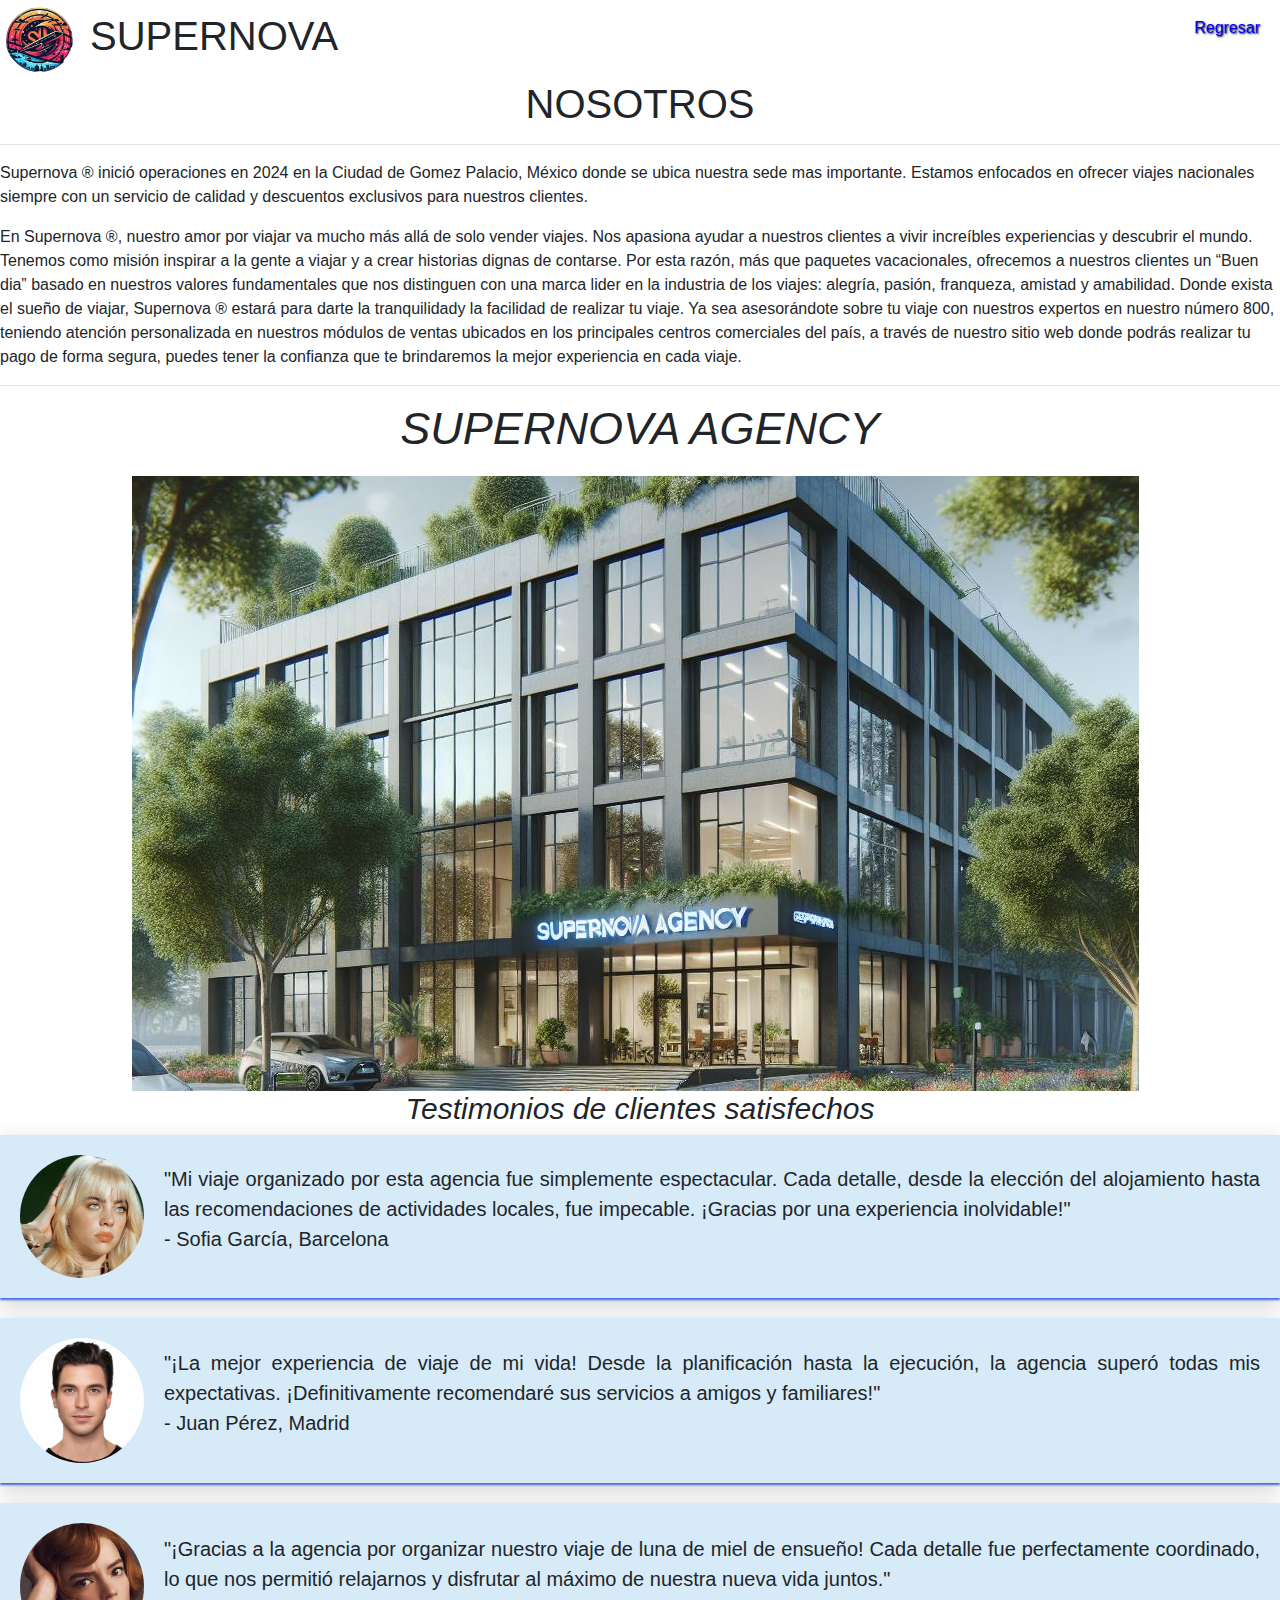
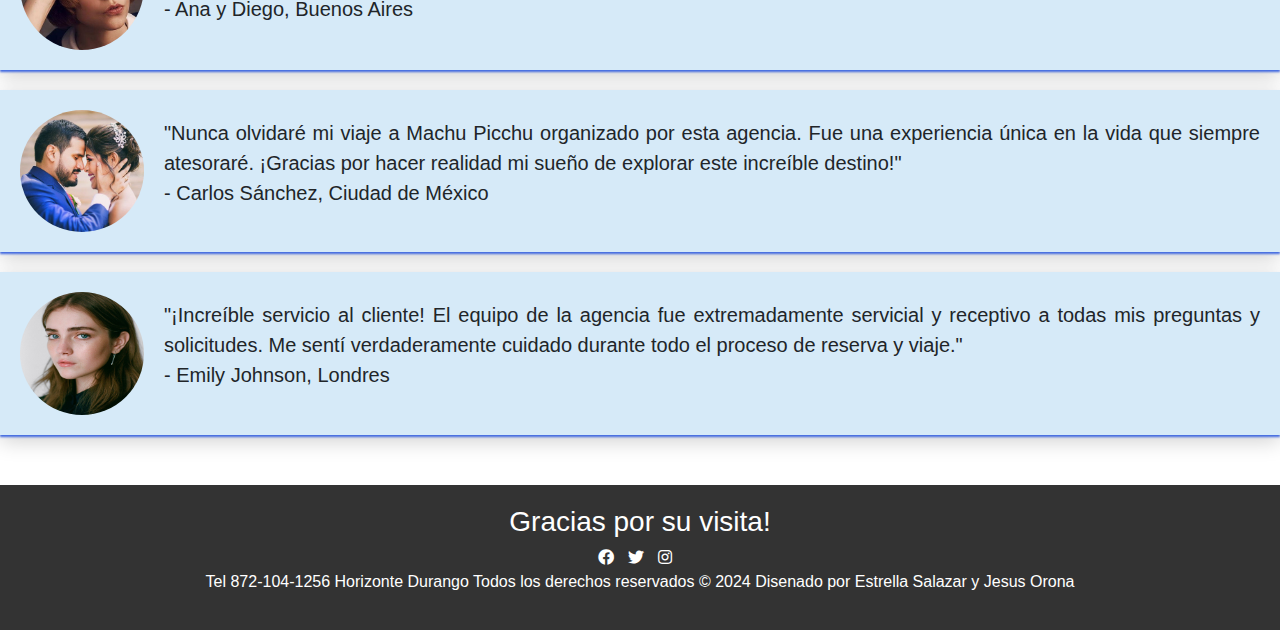
<file: ACERCADE.html>
<!DOCTYPE html>
<html lang="es">
<head>
    <meta charset="UTF-8">
    <meta name="viewport" content="width=device-width, initial-scale=1.0">
    <meta name="viewport" content="width=device-width, initial-scale=1, shrink-to-fit=no">
    <title>Acerca De Nuestra Agencia De Viajes SUPERNOVA</title>
    <link rel="stylesheet" href="ACERCADE.css">
    <link rel="stylesheet" href="https://cdnjs.cloudflare.com/ajax/libs/font-awesome/5.15.3/css/all.min.css">
    <link rel="stylesheet" href="https://stackpath.bootstrapcdn.com/bootstrap/4.5.2/css/bootstrap.min.css">
 
    <script>
        function cargarBootstrap() {
            // Cargar el archivo CSS de Bootstrap
            var bootstrapCSS = document.createElement("link");
            bootstrapCSS.rel = "stylesheet";
            bootstrapCSS.href = "https://stackpath.bootstrapcdn.com/bootstrap/4.5.2/css/bootstrap.min.css";
            document.head.appendChild(bootstrapCSS);

            // Cargar el archivo JavaScript de Bootstrap
            var bootstrapJS = document.createElement("script");
            bootstrapJS.src = "https://stackpath.bootstrapcdn.com/bootstrap/4.5.2/js/bootstrap.min.js";
            document.body.appendChild(bootstrapJS);
        }
    </script>
</head>
<body onload="cargarBootstrap()">

</head>
<body>
   <div class="logo-menu">
    <div class="logo-titulo">
        <img src="img/LOGO.png" alt="Logo">
        <h1>SUPERNOVA</h1>
    </div>
    <nav>
        <ul>
            <li><button class="menu-button" onclick="redireccionar('index.html')">Regresar</button></li>
        </ul>
    </nav>
</div>
<script>
    function redireccionar(destino) {
        window.location.href = destino;
    }
</script>

<section>
    <div class="nosotros">
        <h1 class="texto">NOSOTROS</h1>
<hr>
<p class="nos">Supernova ® inició operaciones en 2024 en la Ciudad de Gomez Palacio, México donde se ubica nuestra sede mas importante. Estamos enfocados en ofrecer viajes nacionales siempre con un servicio de calidad y descuentos exclusivos para nuestros clientes.</p>

<p class="nos">En Supernova ®, nuestro amor por viajar va mucho más allá de solo vender viajes. Nos apasiona ayudar a nuestros clientes a vivir increíbles experiencias y descubrir el mundo.
Tenemos como misión inspirar a la gente a viajar y a crear historias dignas de contarse. Por esta razón, más que paquetes vacacionales, ofrecemos a nuestros clientes un “Buen dia” basado en nuestros valores fundamentales que nos distinguen con una marca lider en la industria de los viajes: alegría, pasión, franqueza, amistad y amabilidad.
Donde exista el sueño de viajar, Supernova ® estará para darte la tranquilidady la facilidad de realizar tu viaje. Ya sea asesorándote sobre tu viaje con nuestros expertos en nuestro número 800, teniendo atención personalizada en nuestros módulos de ventas ubicados en los principales centros comerciales del país, a través de nuestro sitio web donde podrás realizar tu pago de forma segura, puedes tener la confianza que te brindaremos la mejor experiencia en cada viaje.</p>
<hr>
    </div>
</section>
        <section id="acerca-de">
    <h1>SUPERNOVA AGENCY</h1>
    <div class="imagen">
        <img src="colaboradores/Agency.png" alt="Nuestras Instalaciones">
    </div>
</section>

        <section id="testimonios">
            <h2>Testimonios de clientes satisfechos</h2>
            <div class="testimonial">
                <img src="img2/facial2.png" alt="Testimonio 1">
                <p class="pie">"Mi viaje organizado por esta agencia fue simplemente espectacular. Cada detalle, desde la elección del alojamiento hasta las recomendaciones de actividades locales, fue impecable. ¡Gracias por una experiencia inolvidable!"<br>- Sofia García, Barcelona</p>
            </div>
            <div class="testimonial">
                <img src="img2/facial1.png" alt="Testimonio 2">
                <p class="pie">"¡La mejor experiencia de viaje de mi vida! Desde la planificación hasta la ejecución, la agencia superó todas mis expectativas. ¡Definitivamente recomendaré sus servicios a amigos y familiares!"<br>- Juan Pérez, Madrid</p>
            </div>
            <div class="testimonial">
                <img src="img2/facial6.png" alt="Testimonio 3">
                <p class="pie">"¡Gracias a la agencia por organizar nuestro viaje de luna de miel de ensueño! Cada detalle fue perfectamente coordinado, lo que nos permitió relajarnos y disfrutar al máximo de nuestra nueva vida juntos."<br>- Ana y Diego, Buenos Aires</p>
            </div>
            <div class="testimonial">
                <img src="img2/facial8.png" alt="Testimonio 4">
                <p class="pie">"Nunca olvidaré mi viaje a Machu Picchu organizado por esta agencia. Fue una experiencia única en la vida que siempre atesoraré. ¡Gracias por hacer realidad mi sueño de explorar este increíble destino!"<br>- Carlos Sánchez, Ciudad de México</p>
            </div>
            <div class="testimonial">
                <img src="img2/facial7.png" alt="Testimonio 5">
                <p class="pie">"¡Increíble servicio al cliente! El equipo de la agencia fue extremadamente servicial y receptivo a todas mis preguntas y solicitudes. Me sentí verdaderamente cuidado durante todo el proceso de reserva y viaje."<br>- Emily Johnson, Londres</p>
            </div>
        </section>

        <footer>
            <div class="footer-contenido">
                <h3>Gracias por su visita!</h3>
                <div class="redes-sociales">
                  <a href="https://www.facebook.com/profile.php?id=61558799135262&mibextid=ZbWKwL" target="_blank"><i class="fab fa-facebook"></i></a>
    <a href="https://x.com/Agenc_Supernova?t=EXm9Y-jYQDQW731eJVU-0A&s=09" target="_blank"><i class="fab fa-twitter"></i></a>
    <a href="https://www.instagram.com/estrella_pj95?igsh=MXdvcnRtcWNjdnBocQ==" target="_blank"><i class="fab fa-instagram"></i></a>
    <!-- Puedes añadir más iconos y enlaces según necesites -->
  </div>


    </div>
    <div class="footer-button"> 
        <p>Tel 872-104-1256
Horizonte Durango
Todos los derechos reservados &copy; 2024 <span>Disenado por Estrella Salazar y Jesus Orona</span>
        </p>
     </div> 
     <script src="https://stackpath.bootstrapcdn.com/bootstrap/4.5.2/js/bootstrap.min.js"></script>
 </body>
</footer>
</file>
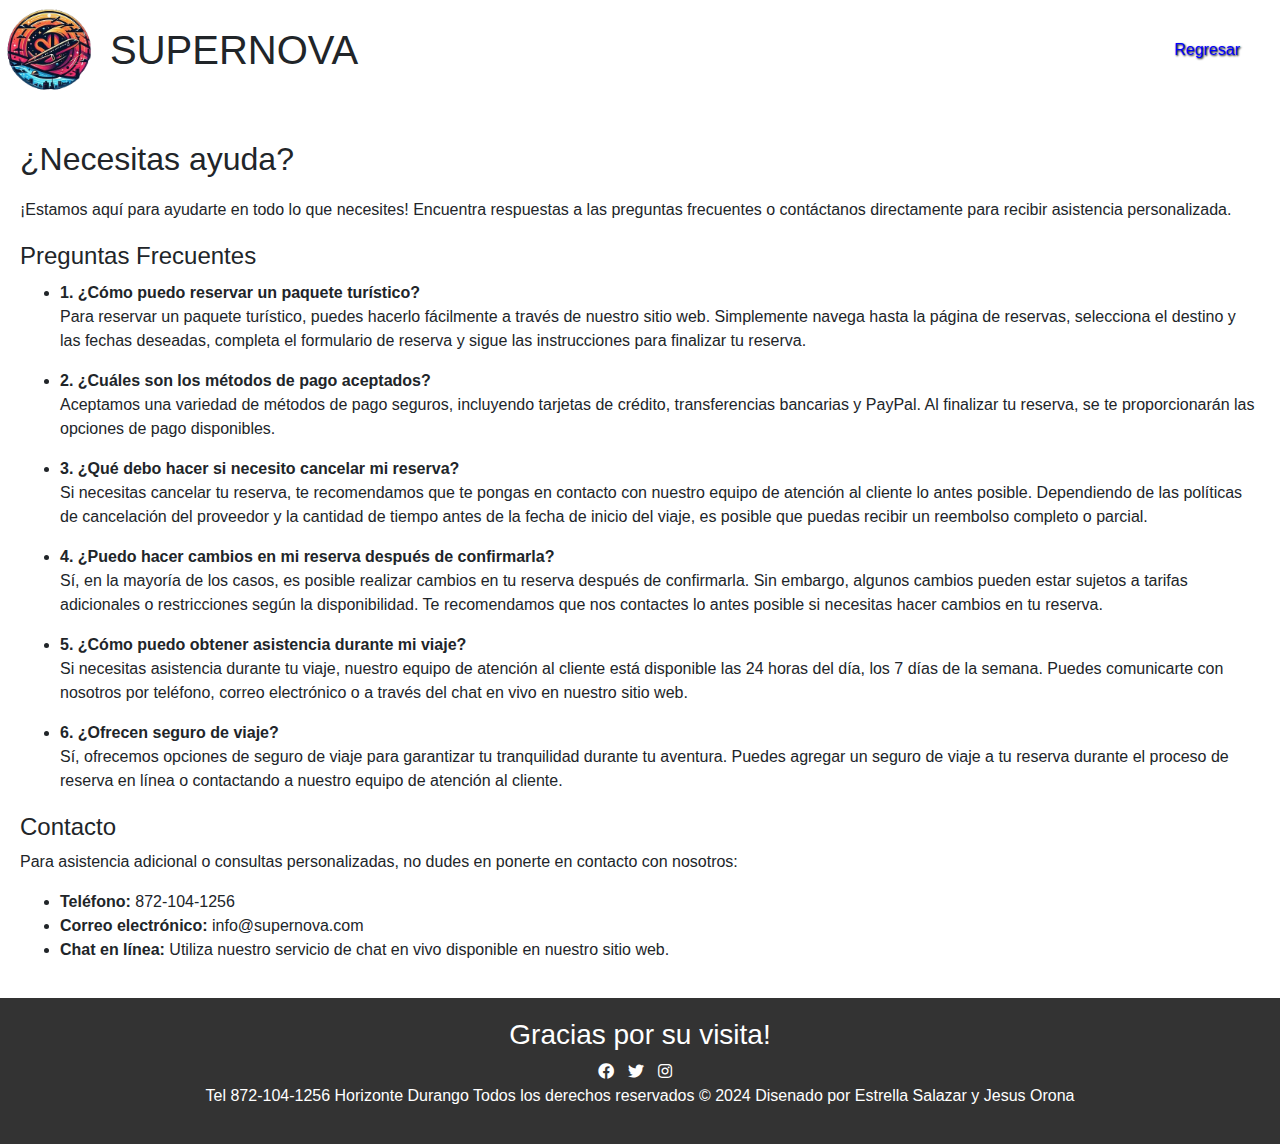
<file: AYUDA.html>
<!DOCTYPE html>
<html lang="es">
<head>
    <meta charset="UTF-8">
    <meta name="viewport" content="width=device-width, initial-scale=1.0">
    <meta name="viewport" content="width=device-width, initial-scale=1, shrink-to-fit=no">
    <title>Ayuda - Agencia de Viajes SUPERNOVA</title>
    <link rel="stylesheet" href="AYUDA.css">
    <link rel="stylesheet" href="https://cdnjs.cloudflare.com/ajax/libs/font-awesome/5.15.3/css/all.min.css" />
    <link rel="stylesheet" href="https://stackpath.bootstrapcdn.com/bootstrap/4.5.2/css/bootstrap.min.css">

    <script>
        function cargarBootstrap() {
            // Cargar el archivo CSS de Bootstrap
            var bootstrapCSS = document.createElement("link");
            bootstrapCSS.rel = "stylesheet";
            bootstrapCSS.href = "https://stackpath.bootstrapcdn.com/bootstrap/4.5.2/css/bootstrap.min.css";
            document.head.appendChild(bootstrapCSS);

            // Cargar el archivo JavaScript de Bootstrap
            var bootstrapJS = document.createElement("script");
            bootstrapJS.src = "https://stackpath.bootstrapcdn.com/bootstrap/4.5.2/js/bootstrap.min.js";
            document.body.appendChild(bootstrapJS);
        }
    </script>
</head>
<body onload="cargarBootstrap()">

</head>
<body>
    <div class="logo-menu">
    <div class="logo-titulo">
        <img src="img/LOGO.png" alt="Logo">
        <h1>SUPERNOVA</h1>
    </div>
    <nav>
        <ul>
            <li><button class="menu-button" onclick="redireccionar('index.html')">Regresar</button></li>
        </ul>
    </nav>
</div>
<script>
    function redireccionar(destino) {
        window.location.href = destino;
    }
</script>

        <section class="ayuda">
            <h1>¿Necesitas ayuda?</h1>
            <p>¡Estamos aquí para ayudarte en todo lo que necesites! Encuentra respuestas a las preguntas frecuentes o contáctanos directamente para recibir asistencia personalizada.</p>

            <h2>Preguntas Frecuentes</h2>
            <ul>
                <li><strong>1. ¿Cómo puedo reservar un paquete turístico?</strong></li>
                <p>Para reservar un paquete turístico, puedes hacerlo fácilmente a través de nuestro sitio web. Simplemente navega hasta la página de reservas, selecciona el destino y las fechas deseadas, completa el formulario de reserva y sigue las instrucciones para finalizar tu reserva.</p>
                <li><strong>2. ¿Cuáles son los métodos de pago aceptados?</strong></li>
                <p>Aceptamos una variedad de métodos de pago seguros, incluyendo tarjetas de crédito, transferencias bancarias y PayPal. Al finalizar tu reserva, se te proporcionarán las opciones de pago disponibles.</p>
                <li><strong>3. ¿Qué debo hacer si necesito cancelar mi reserva?</strong></li>
                <p>Si necesitas cancelar tu reserva, te recomendamos que te pongas en contacto con nuestro equipo de atención al cliente lo antes posible. Dependiendo de las políticas de cancelación del proveedor y la cantidad de tiempo antes de la fecha de inicio del viaje, es posible que puedas recibir un reembolso completo o parcial.</p>
                <li><strong>4. ¿Puedo hacer cambios en mi reserva después de confirmarla?</strong></li>
                <p>Sí, en la mayoría de los casos, es posible realizar cambios en tu reserva después de confirmarla. Sin embargo, algunos cambios pueden estar sujetos a tarifas adicionales o restricciones según la disponibilidad. Te recomendamos que nos contactes lo antes posible si necesitas hacer cambios en tu reserva.</p>
                <li><strong>5. ¿Cómo puedo obtener asistencia durante mi viaje?</strong></li>
                <p>Si necesitas asistencia durante tu viaje, nuestro equipo de atención al cliente está disponible las 24 horas del día, los 7 días de la semana. Puedes comunicarte con nosotros por teléfono, correo electrónico o a través del chat en vivo en nuestro sitio web.</p>
                <li><strong>6. ¿Ofrecen seguro de viaje?</strong></li>
                <p>Sí, ofrecemos opciones de seguro de viaje para garantizar tu tranquilidad durante tu aventura. Puedes agregar un seguro de viaje a tu reserva durante el proceso de reserva en línea o contactando a nuestro equipo de atención al cliente.</p>
            </ul>

            <h2>Contacto</h2>
            <p>Para asistencia adicional o consultas personalizadas, no dudes en ponerte en contacto con nosotros:</p>
            <ul>
                <li><strong>Teléfono:</strong> 872-104-1256</li>
                <li><strong>Correo electrónico:</strong> info@supernova.com</li>
                <li><strong>Chat en línea:</strong> Utiliza nuestro servicio de chat en vivo disponible en nuestro sitio web.</li>
            </ul>
        </section>
    </div>

    <footer>
        <!-- Contenido del footer -->
        <div class="footer-contenido">
        <h3>Gracias por su visita!</h3>
<div class="redes-sociales">
    <a href="https://www.facebook.com/profile.php?id=61558799135262&mibextid=ZbWKwL" target="_blank"><i class="fab fa-facebook"></i></a>
    <a href="https://x.com/Agenc_Supernova?t=EXm9Y-jYQDQW731eJVU-0A&s=09" target="_blank"><i class="fab fa-twitter"></i></a>
    <a href="https://www.instagram.com/estrella_pj95?igsh=MXdvcnRtcWNjdnBocQ==" target="_blank"><i class="fab fa-instagram"></i></a>
    <!-- Puedes añadir más iconos y enlaces según necesites -->
  </div>


    </div>
    <div class="footer-button"> 
        <p>Tel 872-104-1256
Horizonte Durango
Todos los derechos reservados &copy; 2024 <span>Disenado por Estrella Salazar y Jesus Orona</span>
        </p>
     </div> 
    </footer>
    <script src="https://stackpath.bootstrapcdn.com/bootstrap/4.5.2/js/bootstrap.min.js"></script>
</body>
</html>
</file>
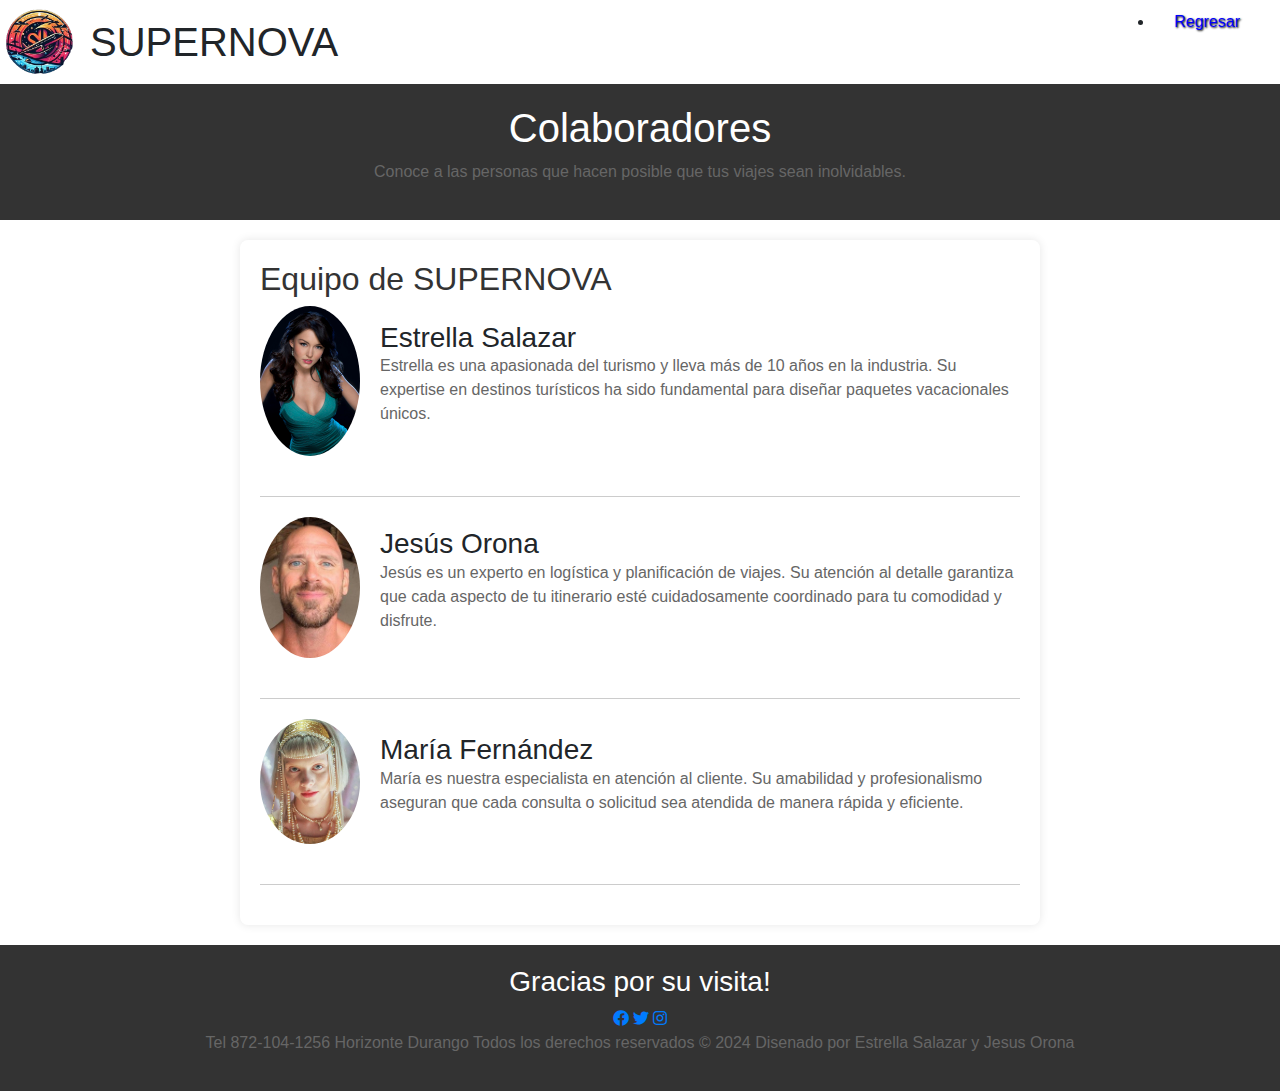
<file: COLABORADORES.html>
<!DOCTYPE html>
<html lang="es">
<head>
    <meta charset="UTF-8">
    <meta name="viewport" content="width=device-width, initial-scale=1.0">
    <meta name="viewport" content="width=device-width, initial-scale=1, shrink-to-fit=no">
    <title>Colaboradores - Agencia de Viajes SUPERNOVA</title>
    <link rel="stylesheet" href="COLABORADORES.css">
    <link rel="stylesheet" href="https://cdnjs.cloudflare.com/ajax/libs/font-awesome/5.15.3/css/all.min.css">
    <link rel="stylesheet" href="https://stackpath.bootstrapcdn.com/bootstrap/4.5.2/css/bootstrap.min.css">
</head>
<script>
        function cargarBootstrap() {
            // Cargar el archivo CSS de Bootstrap
            var bootstrapCSS = document.createElement("link");
            bootstrapCSS.rel = "stylesheet";
            bootstrapCSS.href = "https://stackpath.bootstrapcdn.com/bootstrap/4.5.2/css/bootstrap.min.css";
            document.head.appendChild(bootstrapCSS);

            // Cargar el archivo JavaScript de Bootstrap
            var bootstrapJS = document.createElement("script");
            bootstrapJS.src = "https://stackpath.bootstrapcdn.com/bootstrap/4.5.2/js/bootstrap.min.js";
            document.body.appendChild(bootstrapJS);
        }
    </script>
</head>
<body onload="cargarBootstrap()">

</head>
<body>
<body>
   <div class="logo-menu">
    <div class="logo-titulo">
        <img src="img/LOGO.png" alt="Logo">
        <h1>SUPERNOVA</h1>
    </div>
    <nav>
        <ul>
            <li><button class="menu-button" onclick="redireccionar('index.html')">Regresar</button></li>
        </ul>
    </nav>
</div>
<script>
    function redireccionar(destino) {
        window.location.href = destino;
    }
</script>
<header>
    <h1>Colaboradores</h1>
    <p>Conoce a las personas que hacen posible que tus viajes sean inolvidables.</p>
</header>

<article>
    <h2>Equipo de SUPERNOVA</h2>
    <section>
        <div class="colaborador">
        <img src="colaboradores/teresa.jpg" alt="Estrella Salazar">
        <div class="info-colaborador">

        <h3>Estrella Salazar</h3>
        <p>Estrella es una apasionada del turismo y lleva más de 10 años en la industria. Su expertise en destinos turísticos ha sido fundamental para diseñar paquetes vacacionales únicos.</p>
        </div>
    </div>

    </section>
    <section>
        <div class="colaborador">
        <img src="colaboradores/pelon.jpg" alt="Jesus Orona">
        <div class="info-colaborador">

        <h3>Jesús Orona</h3>
        <p>Jesús es un experto en logística y planificación de viajes. Su atención al detalle garantiza que cada aspecto de tu itinerario esté cuidadosamente coordinado para tu comodidad y disfrute.</p>
        </div>
    </div>

    </section>
    <section>
        <div class="colaborador">
        <img src="colaboradores/aurora.jpg" alt="María Fernández">
        <div class="info-colaborador">

        <h3>María Fernández</h3>
        <p>María es nuestra especialista en atención al cliente. Su amabilidad y profesionalismo aseguran que cada consulta o solicitud sea atendida de manera rápida y eficiente.</p>
        </div>
    </div>

    </section>
</article>

<footer>
            <div class="footer-contenido">
                <h3>Gracias por su visita!</h3>
                <div class="redes-sociales">
                  <a href="https://www.facebook.com/profile.php?id=61558799135262&mibextid=ZbWKwL" target="_blank"><i class="fab fa-facebook"></i></a>
    <a href="https://x.com/Agenc_Supernova?t=EXm9Y-jYQDQW731eJVU-0A&s=09" target="_blank"><i class="fab fa-twitter"></i></a>
    <a href="https://www.instagram.com/estrella_pj95?igsh=MXdvcnRtcWNjdnBocQ==" target="_blank"><i class="fab fa-instagram"></i></a>
    <!-- Puedes añadir más iconos y enlaces según necesites -->
  </div>


    </div>
    <div class="footer-button"> 
        <p>Tel 872-104-1256
Horizonte Durango
Todos los derechos reservados &copy; 2024 <span>Disenado por Estrella Salazar y Jesus Orona</span>
        </p>
     </div> 
 <script src="https://stackpath.bootstrapcdn.com/bootstrap/4.5.2/js/bootstrap.min.js"></script>
</body>
</html>
</file>
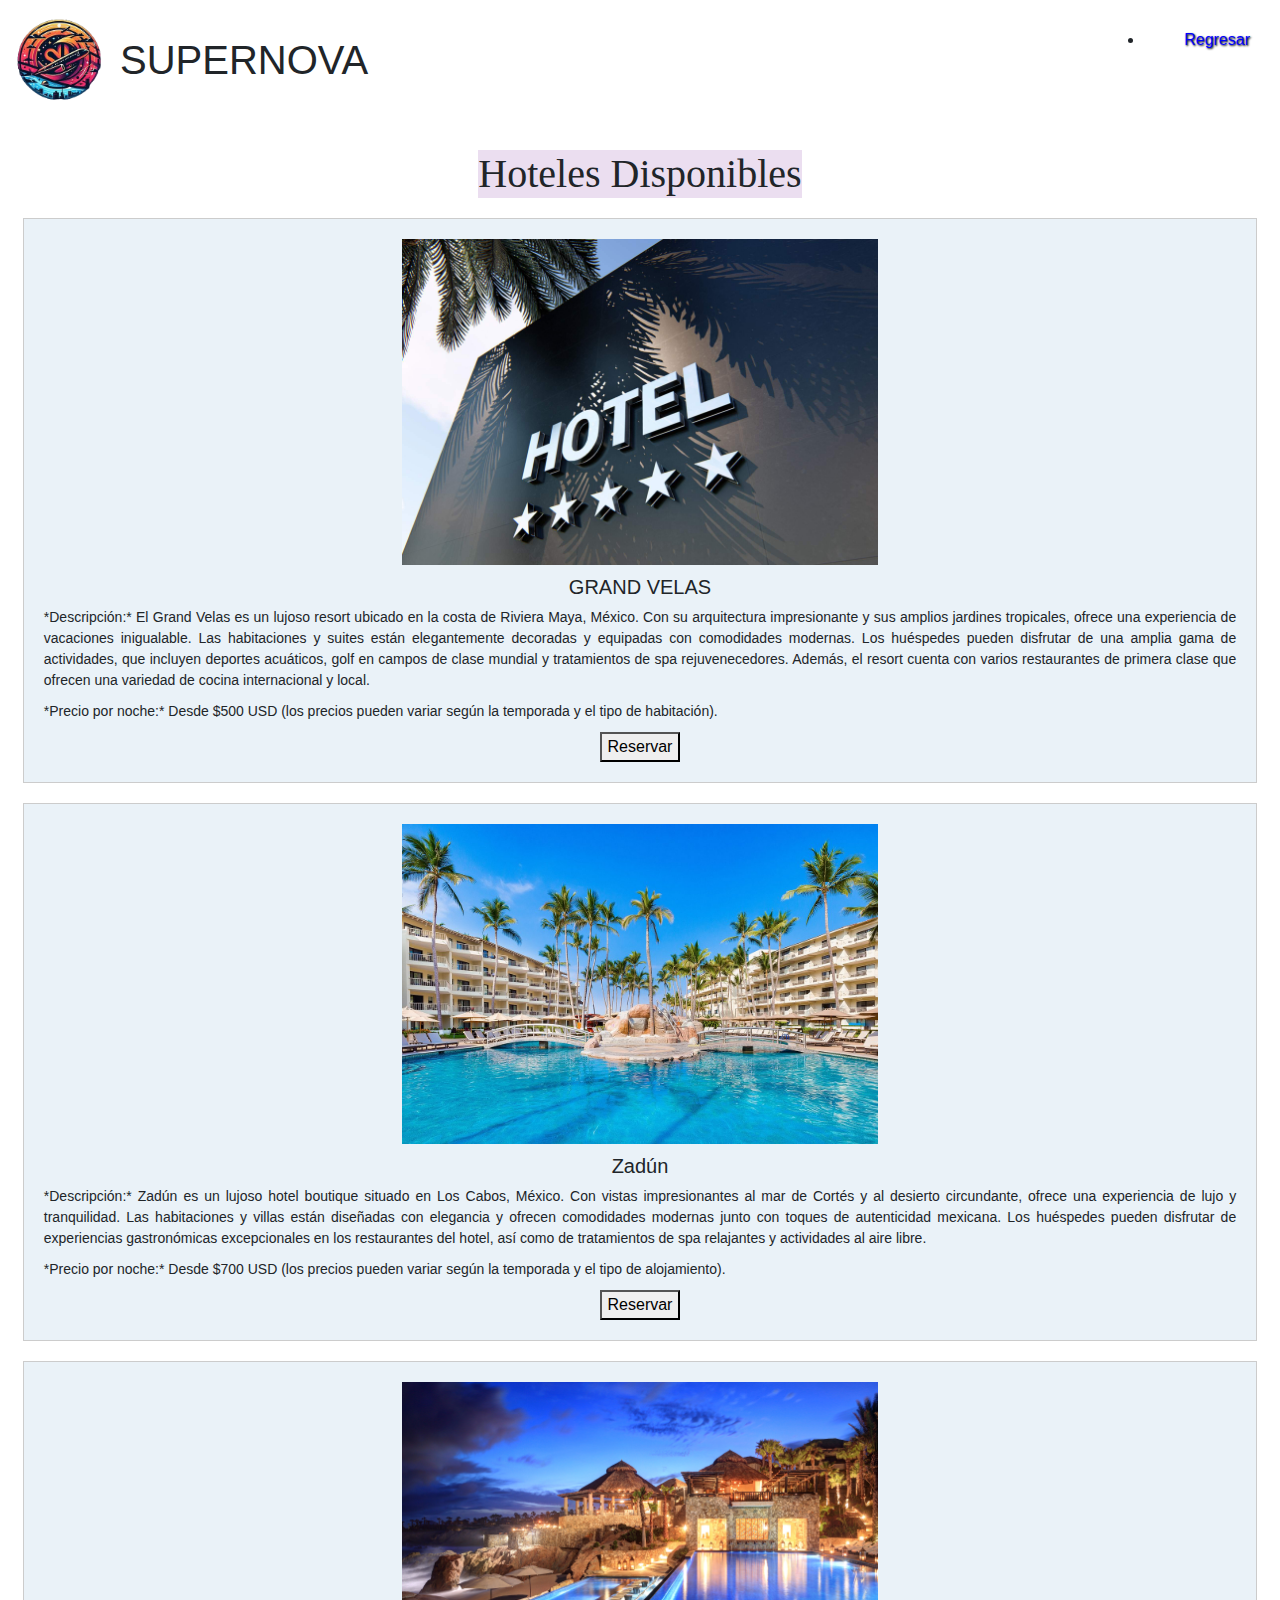
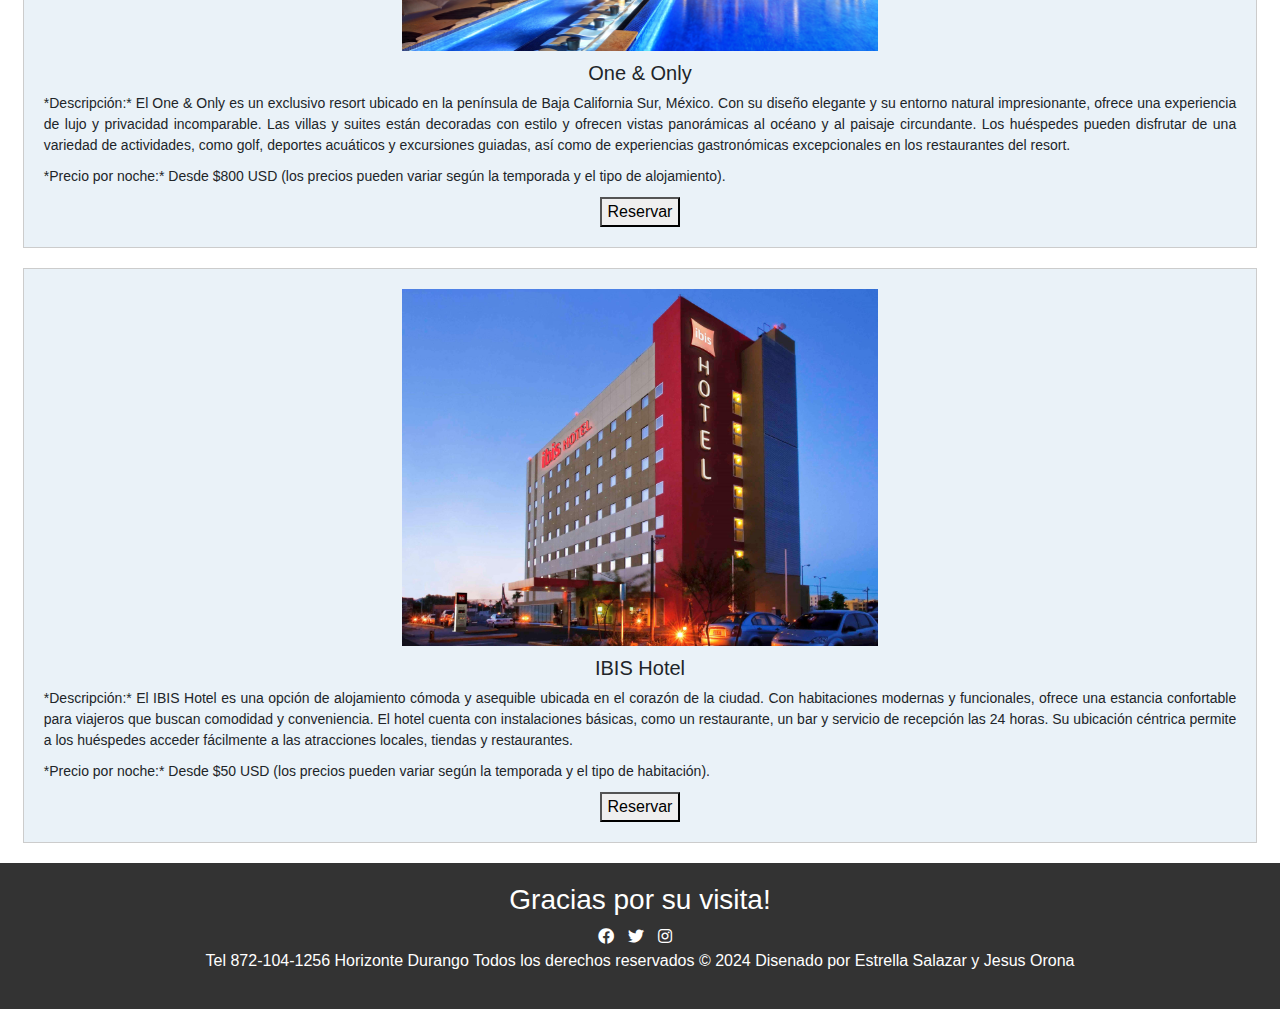
<file: HOTELES.html>
<!DOCTYPE html>
<html lang="es">
<head>
    <meta charset="UTF-8">
    <meta name="viewport" content="width=device-width, initial-scale=1.0">
    <meta name="viewport" content="width=device-width, initial-scale=1, shrink-to-fit=no">
    <title>Hoteles - Agencia de Viajes SUPERNOVA</title>
    <link rel="stylesheet" href="HOTELES.css"> <!-- Enlaza tu archivo CSS aquí -->
    <link rel="stylesheet" href="https://cdnjs.cloudflare.com/ajax/libs/font-awesome/5.15.3/css/all.min.css" />
    <link rel="stylesheet" href="https://stackpath.bootstrapcdn.com/bootstrap/4.5.2/css/bootstrap.min.css">

    <script>
        function cargarBootstrap() {
            // Cargar el archivo CSS de Bootstrap
            var bootstrapCSS = document.createElement("link");
            bootstrapCSS.rel = "stylesheet";
            bootstrapCSS.href = "https://stackpath.bootstrapcdn.com/bootstrap/4.5.2/css/bootstrap.min.css";
            document.head.appendChild(bootstrapCSS);

            // Cargar el archivo JavaScript de Bootstrap
            var bootstrapJS = document.createElement("script");
            bootstrapJS.src = "https://stackpath.bootstrapcdn.com/bootstrap/4.5.2/js/bootstrap.min.js";
            document.body.appendChild(bootstrapJS);
        }
    </script>
</head>
<body onload="cargarBootstrap()">

</head>
<body>
    <div class="logo-menu">
    <div class="logo-titulo">
        <img src="img/LOGO.png" alt="Logo">
        <h1>SUPERNOVA</h1>
    </div>
    <nav>
        <ul>
            <li><button class="menu-button" onclick="redireccionar('index.html')">Regresar</button></li>
        </ul>
    </nav>
</div>
<script>
    function redireccionar(destino) {
        window.location.href = destino;
    }
</script>
    <section class="hoteles">
        <h1>Hoteles Disponibles</h1>

        <div class="hotel">
            <img src="hoteles/hotel1.jpg" alt="Hotel 1">
            <h2>GRAND VELAS</h2>
            <p> *Descripción:* El Grand Velas es un lujoso resort ubicado en la costa de Riviera Maya, México. Con su arquitectura impresionante y sus amplios jardines tropicales, ofrece una experiencia de vacaciones inigualable. Las habitaciones y suites están elegantemente decoradas y equipadas con comodidades modernas. Los huéspedes pueden disfrutar de una amplia gama de actividades, que incluyen deportes acuáticos, golf en campos de clase mundial y tratamientos de spa rejuvenecedores. Además, el resort cuenta con varios restaurantes de primera clase que ofrecen una variedad de cocina internacional y local.</p>
            <p>*Precio por noche:* Desde $500 USD (los precios pueden variar según la temporada y el tipo de habitación).</p>
             <a href="RESERVAS.html"><button>Reservar</button></a>

        </div>

        <div class="hotel">
            <img src="hoteles/hotel2.jpg" alt="Hotel 2">
            <h2>Zadún</h2>
            <p>*Descripción:* Zadún es un lujoso hotel boutique situado en Los Cabos, México. Con vistas impresionantes al mar de Cortés y al desierto circundante, ofrece una experiencia de lujo y tranquilidad. Las habitaciones y villas están diseñadas con elegancia y ofrecen comodidades modernas junto con toques de autenticidad mexicana. Los huéspedes pueden disfrutar de experiencias gastronómicas excepcionales en los restaurantes del hotel, así como de tratamientos de spa relajantes y actividades al aire libre.</p>
            <p> *Precio por noche:* Desde $700 USD (los precios pueden variar según la temporada y el tipo de alojamiento).</p>
             <a href="RESERVAS.html"><button>Reservar</button></a>

        </div>
<div class="hotel">
            <img src="hoteles/hotel4.jpg" alt="Hotel 2">
            <h2>One & Only</h2>
            <p> *Descripción:* El One & Only es un exclusivo resort ubicado en la península de Baja California Sur, México. Con su diseño elegante y su entorno natural impresionante, ofrece una experiencia de lujo y privacidad incomparable. Las villas y suites están decoradas con estilo y ofrecen vistas panorámicas al océano y al paisaje circundante. Los huéspedes pueden disfrutar de una variedad de actividades, como golf, deportes acuáticos y excursiones guiadas, así como de experiencias gastronómicas excepcionales en los restaurantes del resort.</p>
            <p>*Precio por noche:* Desde $800 USD (los precios pueden variar según la temporada y el tipo de alojamiento).</p>
             <a href="RESERVAS.html"><button>Reservar</button></a>

        </div>
        <div class="hotel">
            <img src="hoteles/hotel3.jpg" alt="Hotel 2">
            <h2>IBIS Hotel</h2>
            <p>*Descripción:* El IBIS Hotel es una opción de alojamiento cómoda y asequible ubicada en el corazón de la ciudad. Con habitaciones modernas y funcionales, ofrece una estancia confortable para viajeros que buscan comodidad y conveniencia. El hotel cuenta con instalaciones básicas, como un restaurante, un bar y servicio de recepción las 24 horas. Su ubicación céntrica permite a los huéspedes acceder fácilmente a las atracciones locales, tiendas y restaurantes.</p>
            <p>*Precio por noche:* Desde $50 USD (los precios pueden variar según la temporada y el tipo de habitación).</p>
             <a href="RESERVAS.html"><button>Reservar</button></a>

        </div>
        <!-- Agrega más hoteles según sea necesario -->
    </section>

    <footer>
        <!-- Contenido del footer -->
        <div class="footer-contenido">
        <h3>Gracias por su visita!</h3>
<div class="redes-sociales">
    <a href="https://www.facebook.com/profile.php?id=61558799135262&mibextid=ZbWKwL" target="_blank"><i class="fab fa-facebook"></i></a>
    <a href="https://x.com/Agenc_Supernova?t=EXm9Y-jYQDQW731eJVU-0A&s=09" target="_blank"><i class="fab fa-twitter"></i></a>
    <a href="https://www.instagram.com/estrella_pj95?igsh=MXdvcnRtcWNjdnBocQ==" target="_blank"><i class="fab fa-instagram"></i></a>
    <!-- Puedes añadir más iconos y enlaces según necesites -->
  </div>


    </div>
    <div class="footer-button"> 
        <p>Tel 872-104-1256
Horizonte Durango
Todos los derechos reservados &copy; 2024 <span>Disenado por Estrella Salazar y Jesus Orona</span>
        </p>
     </div> 
    </footer>
    <script src="https://stackpath.bootstrapcdn.com/bootstrap/4.5.2/js/bootstrap.min.js"></script>
</body>
</html>
</file>
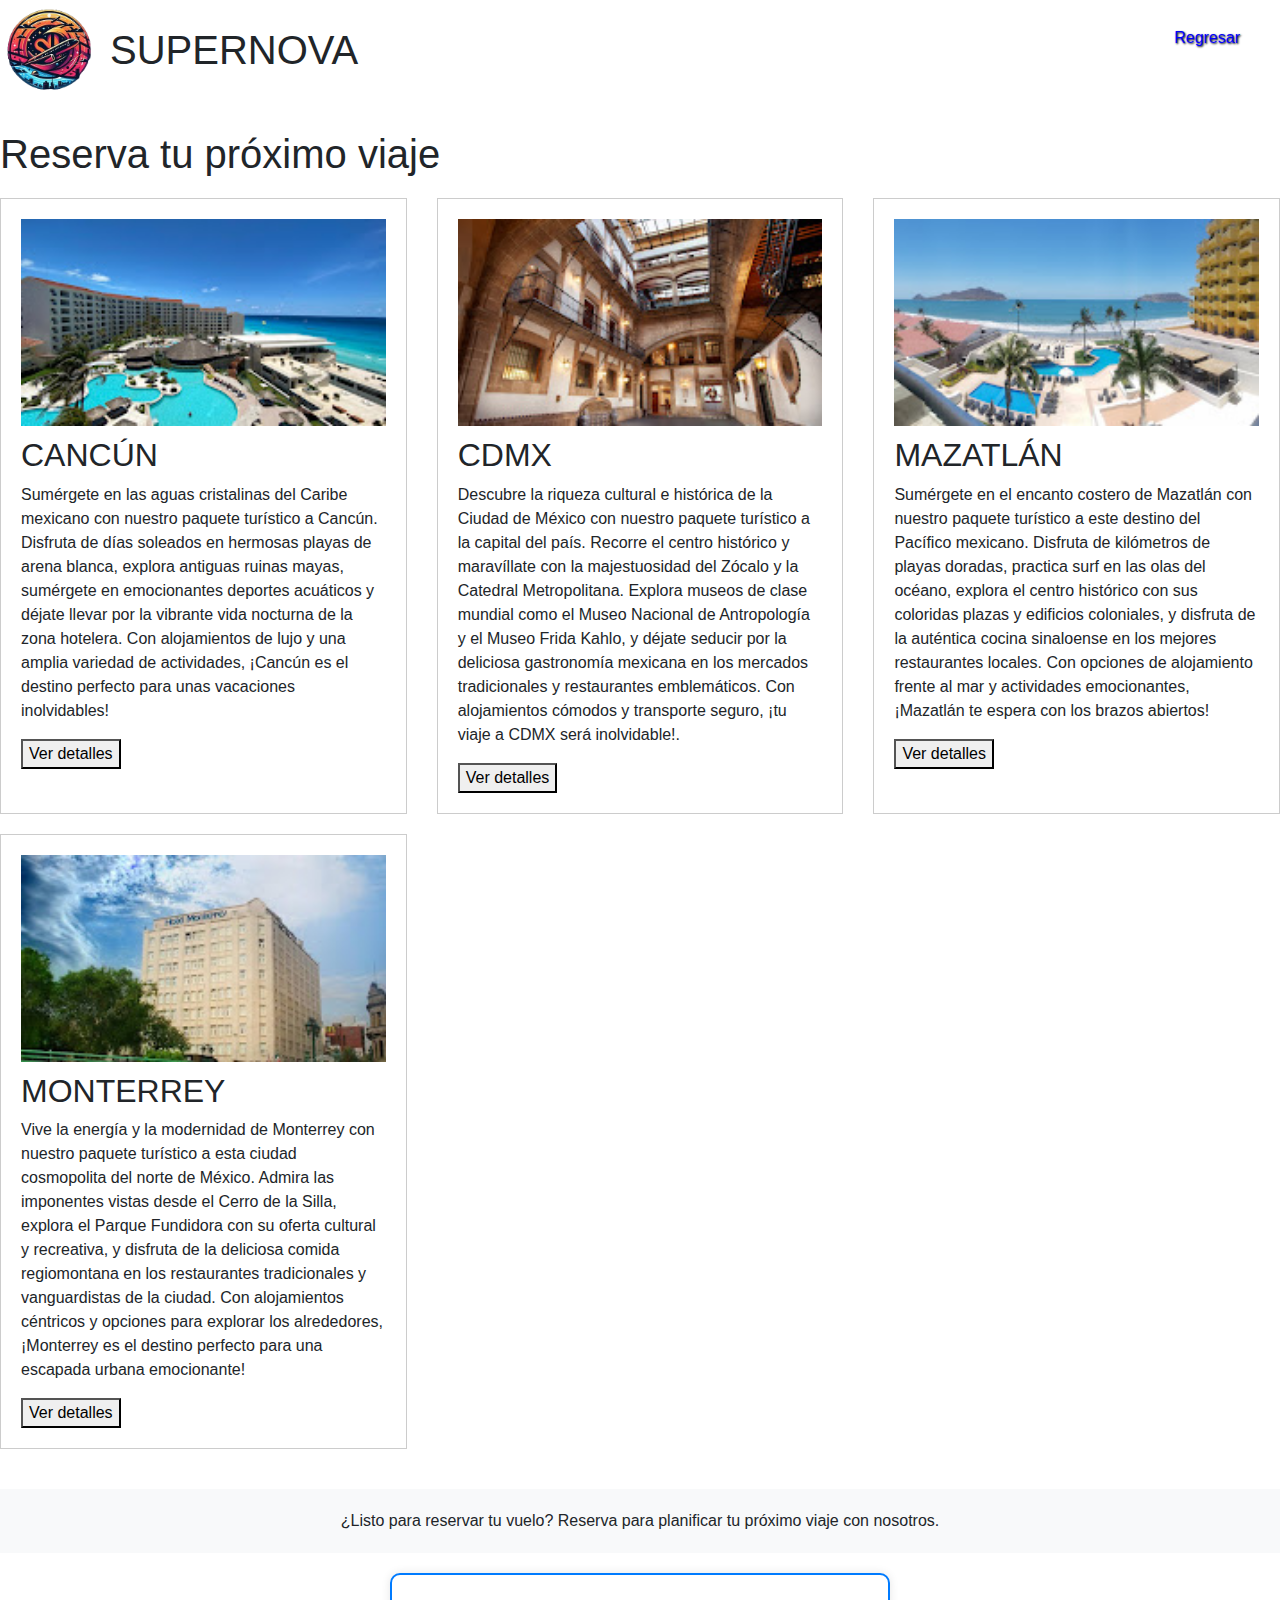
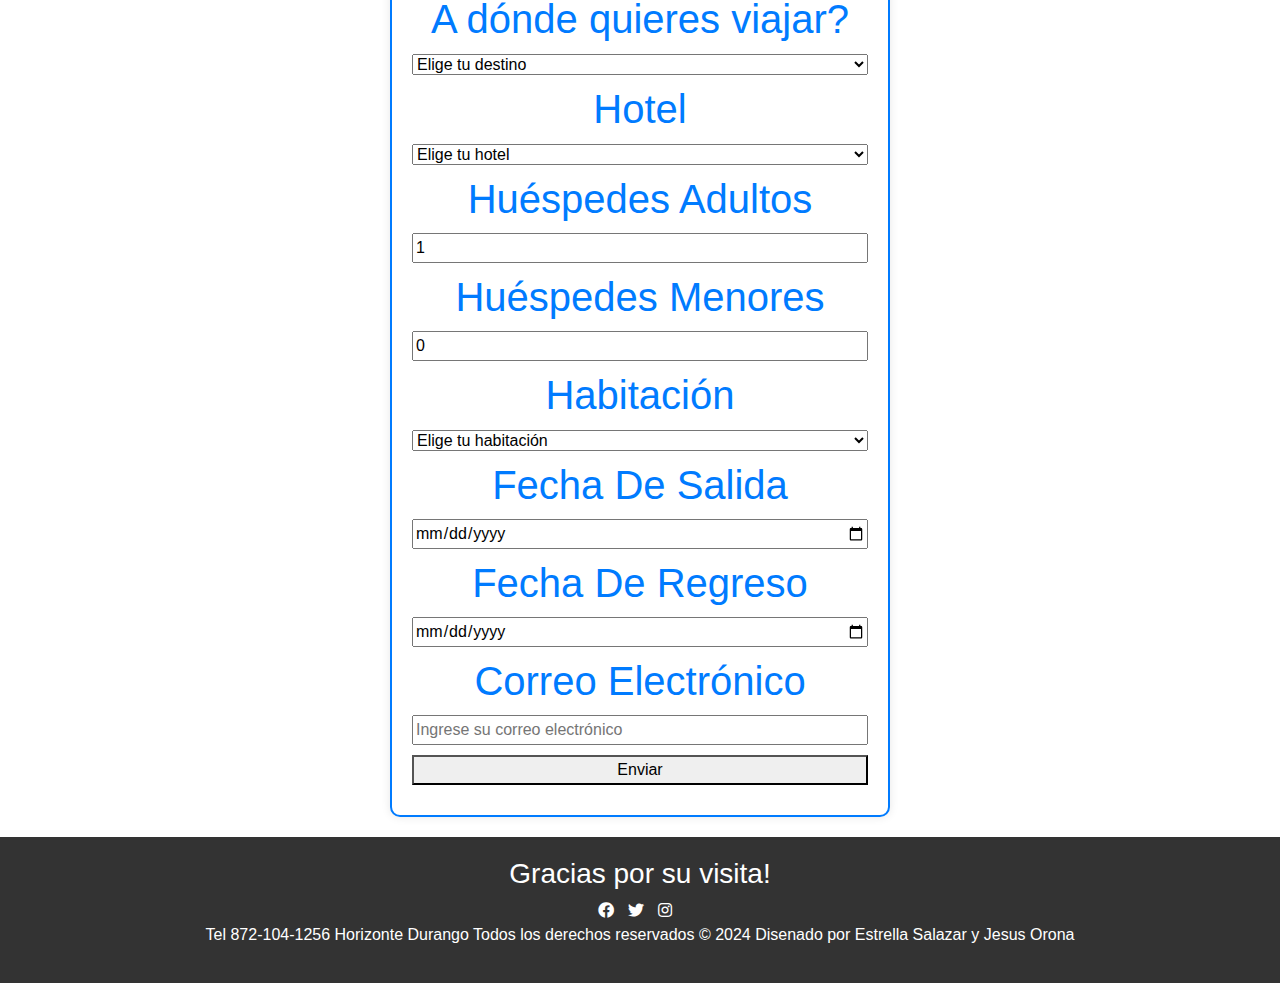
<file: RESERVAS.html>
<!DOCTYPE html>
<html lang="es">
<head>
    <meta charset="UTF-8">
    <meta name="viewport" content="width=device-width, initial-scale=1.0">
    <meta name="viewport" content="width=device-width, initial-scale=1, shrink-to-fit=no">
     <meta name="viewport" content="width=device-width, initial-scale=1, shrink-to-fit=no">

    <title>Reservas - Agencia de Viajes SUPERNOVA</title>
    <link rel="stylesheet" href="RESERVAS.css">
    <link rel="stylesheet" href="https://cdnjs.cloudflare.com/ajax/libs/font-awesome/5.15.3/css/all.min.css" />
<link rel="stylesheet" href="https://stackpath.bootstrapcdn.com/bootstrap/4.5.2/css/bootstrap.min.css">

    <script>
        function cargarBootstrap() {
            // Cargar el archivo CSS de Bootstrap
            var bootstrapCSS = document.createElement("link");
            bootstrapCSS.rel = "stylesheet";
            bootstrapCSS.href = "https://stackpath.bootstrapcdn.com/bootstrap/4.5.2/css/bootstrap.min.css";
            document.head.appendChild(bootstrapCSS);

            // Cargar el archivo JavaScript de Bootstrap
            var bootstrapJS = document.createElement("script");
            bootstrapJS.src = "https://stackpath.bootstrapcdn.com/bootstrap/4.5.2/js/bootstrap.min.js";
            document.body.appendChild(bootstrapJS);
        }
    </script>
</head>
<body onload="cargarBootstrap()">

</head>
<body>
    <div class="logo-menu">
    <div class="logo-titulo">
        <img src="img/LOGO.png" alt="Logo">
        <h1>SUPERNOVA</h1>
    </div>
    <nav>
        <ul>
            <li><button class="menu-button" onclick="redireccionar('index.html')">Regresar</button></li>
        </ul>
    </nav>
</div>
<script>
    function redireccionar(destino) {
        window.location.href = destino;
    }
</script>
        <section class="reservas">
            <h1>Reserva tu próximo viaje</h1>

            <div class="paquetes-list">
                <div class="paquete">
                    <img src="img/CANCUN.jpg" alt="Destino 1">
                    <h2>CANCÚN</h2>
                    <p>Sumérgete en las aguas cristalinas del Caribe mexicano con nuestro paquete turístico a Cancún. Disfruta de días soleados en hermosas playas de arena blanca, explora antiguas ruinas mayas, sumérgete en emocionantes deportes acuáticos y déjate llevar por la vibrante vida nocturna de la zona hotelera. Con alojamientos de lujo y una amplia variedad de actividades, ¡Cancún es el destino perfecto para unas vacaciones inolvidables!</p>
                    <button onclick="mostrarDetalles('paquete1')">Ver detalles</button>
                </div>
                <div class="paquete">
                    <img src="img/CDMX.jpg" alt="Destino 2">
                    <h2>CDMX</h2>
                    <p>Descubre la riqueza cultural e histórica de la Ciudad de México con nuestro paquete turístico a la capital del país. Recorre el centro histórico y maravíllate con la majestuosidad del Zócalo y la Catedral Metropolitana. Explora museos de clase mundial como el Museo Nacional de Antropología y el Museo Frida Kahlo, y déjate seducir por la deliciosa gastronomía mexicana en los mercados tradicionales y restaurantes emblemáticos. Con alojamientos cómodos y transporte seguro, ¡tu viaje a CDMX será inolvidable!.</p>
                    <button onclick="mostrarDetalles('paquete2')">Ver detalles</button>
                </div>
                <!-- Agrega más paquetes turísticos según sea necesario -->
                 <div class="paquete">
                    <img src="img/MAZA.jpg" alt="Destino 3">
                    <h2>MAZATLÁN</h2>
                    <p>Sumérgete en el encanto costero de Mazatlán con nuestro paquete turístico a este destino del Pacífico mexicano. Disfruta de kilómetros de playas doradas, practica surf en las olas del océano, explora el centro histórico con sus coloridas plazas y edificios coloniales, y disfruta de la auténtica cocina sinaloense en los mejores restaurantes locales. Con opciones de alojamiento frente al mar y actividades emocionantes, ¡Mazatlán te espera con los brazos abiertos!</p>
                    <button onclick="mostrarDetalles('paquete3')">Ver detalles</button>
                </div>
                 <div class="paquete">
                    <img src="img/MONTERREY.jpg" alt="Destino 4">
                    <h2>MONTERREY</h2>
                    <p> Vive la energía y la modernidad de Monterrey con nuestro paquete turístico a esta ciudad cosmopolita del norte de México. Admira las imponentes vistas desde el Cerro de la Silla, explora el Parque Fundidora con su oferta cultural y recreativa, y disfruta de la deliciosa comida regiomontana en los restaurantes tradicionales y vanguardistas de la ciudad. Con alojamientos céntricos y opciones para explorar los alrededores, ¡Monterrey es el destino perfecto para una escapada urbana emocionante!</p>
                    <button onclick="mostrarDetalles('paquete4')">Ver detalles</button>
                </div>
            </div>

            <div id="detalles-paquete1" style="display: none;">
                <h2>Detalles del Paquete CANCÚN</h2>
                <ul>
                    <li><strong>Duración del Paquete:</strong> 5 días / 4 noches.</li>
                    <li><strong>Incluye:</strong>
                        <ul>
                            <li>Alojamiento en un resort todo incluido en la zona hotelera de Cancún.</li>
                            <li>Traslados de ida y vuelta al aeropuerto.</li>
                            <li>Excursiones opcionales a las ruinas mayas de Tulum y Chichén Itzá.</li>
                            <li>Acceso a actividades acuáticas como buceo, snorkel y parasailing.</li>
                            <li>Cena de bienvenida en un restaurante frente al mar.</li>
                        </ul>
                    </li>
                    <li><strong>Precio:</strong> Desde $1000 por persona.</li>
                </ul>
            </div>

            </div>

            <div id="detalles-paquete2" style="display: none;">
                <h2>Detalles del Paquete CDMX</h2>
                <ul>
                    <li><strong>Duración del Paquete:</strong> 4 días / 3 noches.</li>
                    <li><strong>Incluye:</strong>
                        <ul>
                            <li>Alojamiento en un hotel boutique en el centro histórico de la Ciudad de México.</li>
                            <li>Desayunos buffet diarios en el hotel.</li>
                            <li>Visita guiada al Museo Nacional de Antropología y al Palacio de Bellas Artes.</li>
                            <li>Tour gastronómico por los mercados tradicionales de la ciudad.</li>
                            <li>Tarjeta de transporte público para explorar la ciudad a tu ritmo.</li>
                        </ul>
                    </li>
                    <li><strong>Precio:</strong> Desde $800 por persona.</li>
                </ul>

            </div>
            <div id="detalles-paquete3" style="display: none;">
                <h2>Detalles del Paquete MAZATLÁN</h2>
                <ul>
        <li><strong>Duración del Paquete:</strong> 4 días / 3 noches.</li>
        <li><strong>Incluye:</strong>
            <ul>
                <li>Alojamiento en un hotel frente a la playa en el malecón de Mazatlán.</li>
                <li>Desayunos buffet diarios con vista al mar.</li>
                <li>Tour en bicicleta por el malecón y el centro histórico.</li>
                <li>Excursión de avistamiento de ballenas en alta mar.</li>
                <li>Cena de despedida en un restaurante típico de mariscos.</li>
            </ul>
        </li>
        <li><strong>Precio:</strong> Desde $1200 por persona.</li>
    </ul>

            </div>
            <div id="detalles-paquete4" style="display: none;">
                <h2>Detalles del Paquete MONTERREY</h2>
                <ul>
        <li><strong>Duración del Paquete:</strong> 3 días / 2 noches.</li>
        <li><strong>Incluye:</strong>
            <ul>
                <li>Alojamiento en un hotel de negocios en el centro de Monterrey.</li>
                <li>Desayuno continental en el hotel.</li>
                <li>Visita guiada al Parque Fundidora y al Paseo Santa Lucía.</li>
                <li>Entradas al Museo MARCO y al Museo del Noreste.</li>
                <li>Cena de cortes de carne en un restaurante especializado.</li>
            </ul>
        </li>
        <li><strong>Precio:</strong> Desde $600 por persona.</li>
    </ul>

            </div>
        </section>
    </div>
<section class="reserva-vuelo">
    <p>¿Listo para reservar tu vuelo? Reserva para planificar tu próximo viaje con nosotros.</p>
</section>
<section class="Formulario">    
        <article>
            <form action="conexion.php" method="POST">
                <h1>A dónde quieres viajar?</h1>
                <select name="destino" required>
                    <option value="" disabled selected>Elige tu destino</option>
                    <option value="Cancún">Cancún</option>
                    <option value="Cdmx">Cdmx</option>
                    <option value="Mazatlán">Mazatlán</option>
                    <option value="Monterrey">Monterrey</option>
                    <option value="Puerto Vallarta">Puerto Vallarta</option>
                    <!-- Agrega más opciones según necesites -->
                </select>
                <h1>Hotel</h1>
                <select name="hotel" required>
                    <option value="" disabled selected>Elige tu hotel</option>
                    <option value="GRAND VELAS">GRAND VELAS</option>
                    <option value="Zadún">Zadún</option>
                    <option value="One & Only">One & Only</option>
                    <option value="IBIS Hotel">IBIS Hotel</option>
                    <!-- Agrega más opciones según necesites -->
                </select>
                <h1>Huéspedes Adultos</h1>
                <input type="number" name="huespedadulto" value="1" min="1" required>
                <h1>Huéspedes Menores</h1>
                <input type="number" name="huespedmenor" value="0" min="0" required>
                <h1>Habitación</h1>
                <select name="habitacion" required>
                    <option value="" disabled selected>Elige tu habitación</option>
                    <option value="individual">Individual</option>
                    <option value="doble">Doble</option>
                    <option value="suite">Suite</option>
                    <!-- Agrega más opciones según necesites -->
                </select>
                <h1>Fecha De Salida</h1>
                <input type="date" name="iniciodeviaje" required>
                <h1>Fecha De Regreso</h1>
                <input type="date" name="findelviaje" required>
                <h1>Correo Electrónico</h1>
                <input type="email" name="correo" placeholder="Ingrese su correo electrónico" required>
                <button type="submit">Enviar</button>
            </form>
        </article>
    </section>


    <footer>
        <!-- Contenido del footer -->
        <div class="footer-contenido">
        <h3>Gracias por su visita!</h3>
<div class="redes-sociales">
    <a href="https://www.facebook.com/profile.php?id=61558799135262&mibextid=ZbWKwL" target="_blank"><i class="fab fa-facebook"></i></a>
    <a href="https://x.com/Agenc_Supernova?t=EXm9Y-jYQDQW731eJVU-0A&s=09" target="_blank"><i class="fab fa-twitter"></i></a>
    <a href="https://www.instagram.com/estrella_pj95?igsh=MXdvcnRtcWNjdnBocQ==" target="_blank"><i class="fab fa-instagram"></i></a>
    <!-- Puedes añadir más iconos y enlaces según necesites -->
  </div>


    </div>
    <div class="footer-button"> 
        <p>Tel 872-104-1256
Horizonte Durango
Todos los derechos reservados &copy; 2024 <span>Disenado por Estrella Salazar y Jesus Orona</span>
        </p>
     </div> 
    </footer>

    <script src="RESERVAS.js"></script>
    <script src="https://stackpath.bootstrapcdn.com/bootstrap/4.5.2/js/bootstrap.min.js"></script>
</body>
</html>
</file>
<file: ACERCADE.css>
.contenedor {
    max-width: 1200px;
    margin: 0 auto;
    padding: 20px;
}

/* Estilo para el logo y el título */
.logo-titulo {
    display: flex;
    align-items: center;
}

.logo-titulo img {
    width: 80px; /* Ajusta el tamaño según necesites */
    margin-right: 10px;
}
header {
    background-color: #D0ECE7; /* Add this line to set the background color */
    color: black;
    width: 100%;
    left: 0;
    top: 0;
    position: fixed;
    background: linear-gradient(to bottom, #cddbf5, #a6c4f4, #7eaef3, #5687f1, #2d5fe9);
}

/* Estilo para la barra de navegación */
nav ul {
    list-style-type: none;
    margin: 0;
    padding: 0;
}

nav ul li {
    display: inline;
    margin-left: 20px; /* Ajusta según prefieras */
}

nav ul li button {
    background-color: transparent;
    border: none;
    cursor: pointer;
    font-size: 16px;
    padding: 10px 20px;
}

nav ul li button:hover {
    background-color: #ddd; /* Cambia el color según prefieras */
}

/* Estilo para el footer */
footer {
    text-align: center;
    margin-top: 50px; /* Ajusta según necesites */
    padding: 20px 0;
    background-color: #f2f2f2; /* Cambia el color según prefieras */
}

/* Estilo para los botones de redes sociales */
.redes-sociales a {
    margin-right: 10px;
    color: #333; /* Cambia el color según prefieras */
}

/* Estilo para los testimonios */
.testimonial {
    display: flex;
    align-items: center;
    margin-bottom: 20px;
}

.testimonial img {
    width: 100px; /* Ajusta el tamaño según necesites */
    border-radius: 50%; /* Para hacerlo circular, ajusta según prefieras */
    margin-right: 20px; /* Ajusta según prefieras */
}

.testimonial p {
    flex: 1; /* Para que ocupe el espacio restante */
}

/* Estilo para el título de Acerca de */
#acerca-de h1 {
    font-size: 24px; /* Ajusta según prefieras */
    margin-bottom: 20px;
}

/* Estilo para el botón del menú */
.menu-button {
    background-color: transparent;
    border: none;
    cursor: pointer;
    font-size: 16px;
    padding: 10px 20px;
    margin-left: 20px; /* Ajusta según prefieras */
    color: blue; /* Cambia el color del texto a azul */
    text-shadow: 1px 1px 2px black; /* Agrega contorno a las letras */
    transition: box-shadow 0.3s; /* Agrega transición para la sombra */
}

.menu-button:hover {
    background-color: #ddd; /* Cambia el color de fondo al pasar el cursor */
    box-shadow: 0 0 5px 0 rgba(0,0,0,0.5); /* Agrega sombra al pasar el cursor */
}




/* Estilo para el contenedor del logo y el menú */
.logo-menu {
    display: flex;
    justify-content: space-between;
    align-items: center;
}

#acerca-de h1{
text-align: center;
font-size: 45px;
font-style: italic;
}

#acerca-de p{
    padding: 20px;
    text-align: justify;
    font-size: 20px;
}

#testimonios h2{
text-align: center;
font-size: 30px;
font-style: italic;
}

div.testimonial{
    padding: 20px;
    background-color: #D6EAF8 ; 
    box-shadow: 0 2px 2px 0 royalblue, 0 6px 20px 0 rgba(0, 0, 0, .19);
    text-align: justify;
    font-size: 20px;
}

#testimonios img{
    width: 10%;
    height: auto;
}



footer {
    background-color: #333;
    color: #fff;
    padding: 20px;
    text-align: center;
}

.redes-sociales a {
    color: #fff;
    text-decoration: none;
    margin-right: 10px;
}

.redes-sociales a:hover {
    text-decoration: underline;
}
.menu-button {
    background-color: transparent;
    border: none;
    cursor: pointer;
    font-size: 16px;
    padding: 10px 20px;
    margin-left: 20px; /* Ajusta según prefieras */
    color: blue; /* Cambia el color del texto a azul */
    text-shadow: 1px 1px 2px black; /* Agrega contorno a las letras */
    transition: box-shadow 0.3s; /* Agrega transición para la sombra */
}

.menu-button:hover {
    background-color: #ddd; /* Cambia el color de fondo al pasar el cursor */
    box-shadow: 0 0 5px 0 rgba(0,0,0,0.5); /* Agrega sombra al pasar el cursor */
}
.contenedor {
    width: 90%;
    margin: 0 auto; /* Centra el contenedor */
}

/* Media query para pantallas pequeñas */
@media (max-width: 768px) {
    .contenedor {
        width: 100%; /* Ocupa todo el ancho de la pantalla */
    }
}

/* Media query para pantallas medianas */
@media (min-width: 768px) and (max-width: 992px) {
    .contenedor {
        width: 80%; /* Reduce el ancho del contenedor */
    }
}
.contenedor {
    width: 90vw; /* El contenedor ocupa el 90% del ancho de la ventana del navegador */
    height: 50vh; /* El contenedor ocupa el 50% de la altura de la ventana del navegador */
}
#acerca-de {
    text-align: center;
}

#acerca-de h1 {
    font-size: 45px;
    font-style: italic;
    margin-bottom: 20px;
}

#acerca-de .imagen {
    text-align: center;
}

#acerca-de .imagen img {
    max-width: 100%; /* Para asegurar que la imagen no exceda el ancho del contenedor */
    height: auto; /* Para mantener la proporción de la imagen */
}
.nosotros .texto {
    text-align: center;
}
</file>
<file: AYUDA.css>
body {
    font-family: Arial, sans-serif;
    margin: 0;
    padding: 0;
    background-color: #f0f0f0;
    color: #333;
}

.container {
    max-width: 1200px;
    margin: 0 auto;
    padding: 20px;
}


.logo-titulo {
    display: flex; /* Utilizamos flexbox para alinear los elementos */
    align-items: center; /* Centramos verticalmente los elementos */
}

.logo-titulo img {
    width: 100px; /* Ajustamos el tamaño del logo */
    height: auto; /* Mantenemos la proporción del logo */
    margin-right: 10px; /* Espaciado a la derecha del logo */
}

.logo-titulo h1 {
    margin: 0; /* Eliminamos el margen por defecto del título */
}


/* Estilos para el encabezado */
.logo-menu {
    display: flex;
    align-items: center;
    justify-content: space-between;
}

.logo-titulo {
    display: flex;
    align-items: center;
}

.logo {
    width: 100px;
    margin-right: 10px;
}

.titulo h1 {
    font-size: 24px;
    margin: 0;
}

/* Estilos para el menú de navegación */
nav ul {
    list-style-type: none;
    margin: 0;
    padding: 0;
}

nav ul li {
    display: inline;
    margin-right: 20px;
}

nav ul li a {
    text-decoration: none;
    color: #333;
    font-weight: bold;
    transition: color 0.3s ease;
}

nav ul li a:hover {
    color: #555;
}

/* Estilos para la sección de ayuda */
.ayuda {
    background-color: #fff;
    padding: 20px;
    margin-top: 20px;
}

.ayuda h1 {
    font-size: 32px;
    margin-bottom: 20px;
}

.ayuda h2 {
    font-size: 24px;
    margin-top: 20px;
}

.ayuda ul {
    margin-top: 10px;
}


.contac h2{

}














/* Estilos para el footer */
footer {
    background-color: #333;
    color: #fff;
    padding: 20px;
    text-align: center;
}

.redes-sociales a {
    color: #fff;
    text-decoration: none;
    margin-right: 10px;
}

.redes-sociales a:hover {
    text-decoration: underline;
}
.menu-button {
    background-color: transparent;
    border: none;
    cursor: pointer;
    font-size: 16px;
    padding: 10px 20px;
    margin-left: 20px; /* Ajusta según prefieras */
    color: blue; /* Cambia el color del texto a azul */
    text-shadow: 1px 1px 2px black; /* Agrega contorno a las letras */
    transition: box-shadow 0.3s; /* Agrega transición para la sombra */
}

.menu-button:hover {
    background-color: #ddd; /* Cambia el color de fondo al pasar el cursor */
    box-shadow: 0 0 5px 0 rgba(0,0,0,0.5); /* Agrega sombra al pasar el cursor */
}
.contenedor {
    width: 90%;
    margin: 0 auto; /* Centra el contenedor */
}

/* Media query para pantallas pequeñas */
@media (max-width: 768px) {
    .contenedor {
        width: 100%; /* Ocupa todo el ancho de la pantalla */
    }
}

/* Media query para pantallas medianas */
@media (min-width: 768px) and (max-width: 992px) {
    .contenedor {
        width: 80%; /* Reduce el ancho del contenedor */
    }
}
.contenedor {
    width: 90vw; /* El contenedor ocupa el 90% del ancho de la ventana del navegador */
    height: 50vh; /* El contenedor ocupa el 50% de la altura de la ventana del navegador */
}
</file>
<file: COLABORADORES.css>
body {
    font-family: Arial, sans-serif;
    margin: 0;
    padding: 0;
    background-color: #f2f2f2;
}

header {
    background-color: #333;
    color: #fff;
    padding: 20px 0;
    text-align: center;
}

article {
    max-width: 800px;
    margin: 20px auto;
    padding: 20px;
    background-color: #fff;
    border-radius: 8px;
    box-shadow: 0 0 10px rgba(0, 0, 0, 0.1);
}

section {
    border-bottom: 1px solid #ccc;
    padding-bottom: 20px;
    margin-bottom: 20px;
}

h2 {
    color: #333;
    font-size: 24px;
    margin-bottom: 10px;
}
p {
    color: #666;
    font-size: 16px;
    line-height: 1.5;
}

.contenedor {
    width: 90%;
    margin: 0 auto; /* Centra el contenedor */
}

.logo-menu {
    display: flex;
    justify-content: space-between;
    align-items: center;
}

.menu-button {
    background-color: transparent;
    border: none;
    cursor: pointer;
    font-size: 16px;
    padding: 10px 20px;
    margin-right: 20px; /* Alinea el botón a la derecha */
    color: blue;
    text-shadow: 1px 1px 2px black;
    transition: box-shadow 0.3s;
}

.menu-button:hover {
    background-color: #ddd;
    box-shadow: 0 0 5px 0 rgba(0,0,0,0.5);
}
footer {
    text-align: center; /* Centra el contenido del footer */
    background-color: #333;
    color: #fff;
    padding: 20px 0;
}
.logo-titulo {
    display: flex;
    align-items: center;
}

.logo-titulo img {
    width: 80px; /* Cambiar el tamaño del logo */
    margin-right: 10px; /* Añadir un espacio entre el logo y el título */
}

.logo-titulo h1 {
    margin: 0; /* Eliminar el margen del título */
}
.colaborador {
    display: flex;
    align-items: center;
    margin-bottom: 20px;
}

.colaborador img {
    width: 100px; /* Tamaño de la foto del colaborador */
    border-radius: 50%; /* Para fotos redondas */
    margin-right: 20px; /* Espacio entre la foto y la información */
}

.info-colaborador h3 {
    margin: 0; /* Eliminar el margen del nombre del colaborador */
}
</file>
<file: HOTELES.css>
.menu-button {
    background-color: transparent;
    border: none;
    cursor: pointer;
    font-size: 16px;
    padding: 10px 20px;
    margin-left: 20px; /* Ajusta según prefieras */
    color: blue; /* Cambia el color del texto a azul */
    text-shadow: 1px 1px 2px black; /* Agrega contorno a las letras */
    transition: box-shadow 0.3s; /* Agrega transición para la sombra */
}

.menu-button:hover {
    background-color: #ddd; /* Cambia el color de fondo al pasar el cursor */
    box-shadow: 0 0 5px 0 rgba(0,0,0,0.5); /* Agrega sombra al pasar el cursor */
}
body {
    font-family: Arial, sans-serif;
    margin: 0;
    padding: 0;
    
}

.logo-titulo {
    display: flex; /* Utilizamos flexbox para alinear los elementos */
    align-items: center; /* Centramos verticalmente los elementos */

}

.logo-titulo img {
    width: 100px; /* Ajustamos el tamaño del logo */
    height: auto; /* Mantenemos la proporción del logo */
    margin-right: 10px; /* Espaciado a la derecha del logo */
}

.logo-titulo h1 {
    margin: 0; /* Eliminamos el margen por defecto del título */
}

.logo-menu {
    display: flex;
    justify-content: space-between;
    align-items: center;
    padding: 10px;
}
.hoteles {
    display: flex;
    flex-direction: column;
    align-items: center;
    text-align: center;
}


.logo-titulo {
    display: flex;
    align-items: center;
}

.logo {
    width: 50px; /* Ajusta el tamaño del logo según sea necesario */
    margin-right: 10px;
}

.menu-button {
    margin-left: auto; /* Alinea el botón a la derecha */
}


.hoteles h1 {
    font-size: 40px;
    font-family: serif;
    text-align: center;
    background-color: #EBDEF0;
    margin-top: 30px;
    margin-bottom: 20px;
}

.hotel{
    background-color: #EAF2F8 ;
    border: 1px solid #ccc;
    margin-bottom: 20px;
    padding: 20px;
    width: calc(98% - 20px); /* Ajusta el ancho de los hoteles según sea necesario */

}

.hotel img {
    width: 40%;
    height: auto;
    margin-bottom: 10px;
}

.hotel h2 {
    margin-top: 0;
    font-size: 20px;
    font-family: sans-serif;
    text-align: revert-layer;
    text-decoration: unset;
}

.hotel p {
    margin-bottom: 10px;
    font-size: 14px;
    text-align: justify;
}


footer {
    background-color: #333;
    color: #fff;
    padding: 20px;
    text-align: center;
}

.redes-sociales a {
    color: #fff;
    text-decoration: none;
    margin-right: 10px;
}

.redes-sociales a:hover {
    text-decoration: underline;
}
.menu-button {
    background-color: transparent;
    border: none;
    cursor: pointer;
    font-size: 16px;
    padding: 10px 20px;
    margin-left: 20px; /* Ajusta según prefieras */
    color: blue; /* Cambia el color del texto a azul */
    text-shadow: 1px 1px 2px black; /* Agrega contorno a las letras */
    transition: box-shadow 0.3s; /* Agrega transición para la sombra */
}

.menu-button:hover {
    background-color: #ddd; /* Cambia el color de fondo al pasar el cursor */
    box-shadow: 0 0 5px 0 rgba(0,0,0,0.5); /* Agrega sombra al pasar el cursor */
}

.contenedor {
    width: 90%;
    margin: 0 auto; /* Centra el contenedor */
}

/* Media query para pantallas pequeñas */
@media (max-width: 768px) {
    .contenedor {
        width: 100%; /* Ocupa todo el ancho de la pantalla */
    }
}

/* Media query para pantallas medianas */
@media (min-width: 768px) and (max-width: 992px) {
    .contenedor {
        width: 80%; /* Reduce el ancho del contenedor */
    }
}
.contenedor {
    width: 90vw; /* El contenedor ocupa el 90% del ancho de la ventana del navegador */
    height: 50vh; /* El contenedor ocupa el 50% de la altura de la ventana del navegador */
}
</file>
<file: RESERVAS.css>
body {
    font-family: Arial, sans-serif;
    margin: 0;
    padding: 0;
}

.container {
    max-width: 1200px;
    margin: 0 auto;
    padding: 20px;
}

header {
    background-color: #f8f9fa;
    padding: 10px 0;
}

.logo-titulo {
    display: flex; /* Utilizamos flexbox para alinear los elementos */
    align-items: center; /* Centramos verticalmente los elementos */
}

.logo-titulo img {
    width: 100px; /* Ajustamos el tamaño del logo */
    height: auto; /* Mantenemos la proporción del logo */
    margin-right: 10px; /* Espaciado a la derecha del logo */
}

.logo-titulo h1 {
    margin: 0; /* Eliminamos el margen por defecto del título */
}


.logo-menu {
    display: flex;
    justify-content: space-between;
    align-items: center;
}

.logo-titulo {
    display: flex;
    align-items: center;
}

.logo {
    width: 50px; /* Ajusta el tamaño del logo según sea necesario */
    margin-right: 10px;
}

.titulo h1 {
    margin: 0;
}

nav ul {
    list-style-type: none;
    padding: 0;
    margin: 0;
}

nav ul li {
    display: inline;
    margin-right: 20px;
}

nav ul li a {
    text-decoration: none;
    color: #333;
}

nav ul li a:hover {
    color: #007bff;
}

footer {
    background-color: #f8f9fa;
    padding: 20px 0;
    text-align: center;
}

/* Estilos específicos para la sección de reservas */
.reservas h1 {
    margin-top: 30px;
    margin-bottom: 20px;
}

.paquetes-list {
    display: flex;
    flex-wrap: wrap;
    justify-content: space-between;
}

.paquete {
    border: 1px solid #ccc;
    margin-bottom: 20px;
    padding: 20px;
    width: calc(33.33% - 20px); /* Ajusta el ancho de los paquetes según sea necesario */
}

.paquete img {
    width: 100%;
    height: auto;
    margin-bottom: 10px;
}

#detalles-paquete1,
#detalles-paquete2 {
    margin-top: 20px;
}
.menu-button {
    background-color: transparent;
    border: none;
    cursor: pointer;
    font-size: 16px;
    padding: 10px 20px;
    margin-left: 20px; /* Ajusta según prefieras */
    color: blue; /* Cambia el color del texto a azul */
    text-shadow: 1px 1px 2px black; /* Agrega contorno a las letras */
    transition: box-shadow 0.3s; /* Agrega transición para la sombra */
}

.menu-button:hover {
    background-color: #ddd; /* Cambia el color de fondo al pasar el cursor */
    box-shadow: 0 0 5px 0 rgba(0,0,0,0.5); /* Agrega sombra al pasar el cursor */
}

.reserva-vuelo {
    background-color: #f8f9fa;
    padding: 20px;
    text-align: center;
    margin-top: 20px;
}

.reserva-vuelo p {
    margin: 0;
    font-size: 16px;
    color: #333;
}

footer {
    background-color: #333;
    color: #fff;
    padding: 20px;
    text-align: center;
}

.redes-sociales a {
    color: #fff;
    text-decoration: none;
    margin-right: 10px;
}

.redes-sociales a:hover {
    text-decoration: underline;
}
.menu-button {
    background-color: transparent;
    border: none;
    cursor: pointer;
    font-size: 16px;
    padding: 10px 20px;
    margin-left: 20px; /* Ajusta según prefieras */
    color: blue; /* Cambia el color del texto a azul */
    text-shadow: 1px 1px 2px black; /* Agrega contorno a las letras */
    transition: box-shadow 0.3s; /* Agrega transición para la sombra */
}

.menu-button:hover {
    background-color: #ddd; /* Cambia el color de fondo al pasar el cursor */
    box-shadow: 0 0 5px 0 rgba(0,0,0,0.5); /* Agrega sombra al pasar el cursor */
}
.Formulario {
    background-color: #fff; /* Color de fondo del formulario */
    border-radius: 10px; /* Borde redondeado */
    box-shadow: 0px 0px 10px rgba(0, 0, 0, 0.1); /* Sombra */
    padding: 20px;
    margin: 20px auto; /* Centrar el formulario horizontalmente */
    max-width: 500px; /* Limitar el ancho del formulario */
    border: 2px solid #007bff; /* Agregar un borde alrededor */
    box-sizing: border-box; /* Incluir el borde en el tamaño total del elemento */
    text-align: center; /* Centrar el texto */
}

.Formulario h1 {
    margin-bottom: 10px;
    color: #007bff; /* Color de texto de los títulos del formulario */
}

.Formulario input,
.Formulario select,
.Formulario button {
    width: 100%; /* Ajustar el ancho de los elementos al 100% */
    margin-bottom: 10px; /* Espacio entre los elementos */
}
.contenedor {
    width: 90%;
    margin: 0 auto; /* Centra el contenedor */
}

/* Media query para pantallas pequeñas */
@media (max-width: 768px) {
    .contenedor {
        width: 100%; /* Ocupa todo el ancho de la pantalla */
    }
}

/* Media query para pantallas medianas */
@media (min-width: 768px) and (max-width: 992px) {
    .contenedor {
        width: 80%; /* Reduce el ancho del contenedor */
    }
}
.contenedor {
    width: 90vw; /* El contenedor ocupa el 90% del ancho de la ventana del navegador */
    height: 50vh; /* El contenedor ocupa el 50% de la altura de la ventana del navegador */
}
</file>
